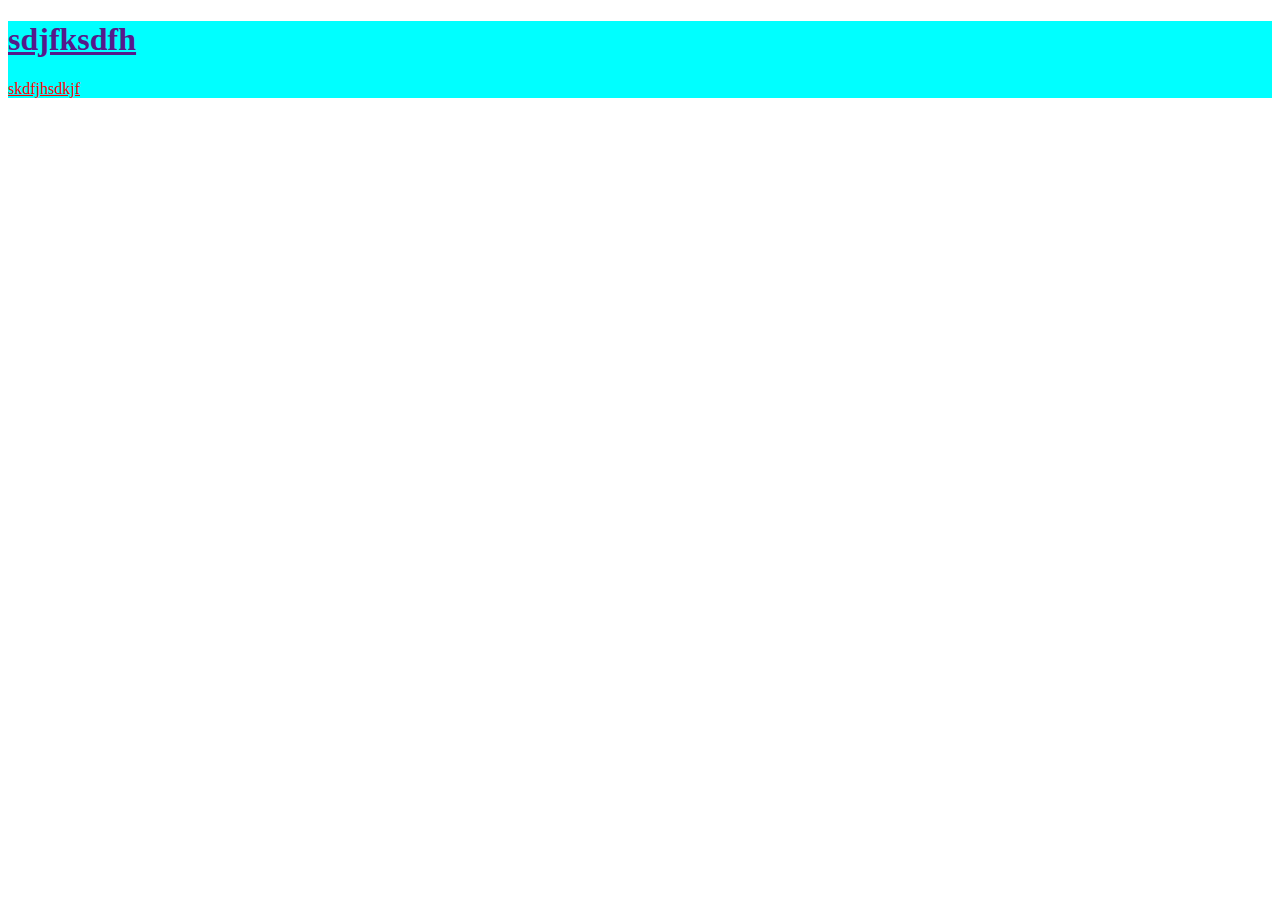
<file: Latihan/1/index.html>
<!DOCTYPE html>
<html lang="en">
<head>
    <meta charset="UTF-8">
    <meta http-equiv="X-UA-Compatible" content="IE=edge">
    <meta name="viewport" content="width=device-width, initial-scale=1.0">
    <title>Pertemuan Pertama</title>
    <style>
        .tes{
            background-color: aqua;
        }
        #id{
            color: red;
        }
        #h1{
            color: white;
        }
    </style>
</head>
<body>
    <div class="tes">
        <h1 id="h1"><a href="">sdjfksdfh</a></h1>
        <a id="id" href="">skdfjhsdkjf</a>
    </div>
</body>
</html>
</file>
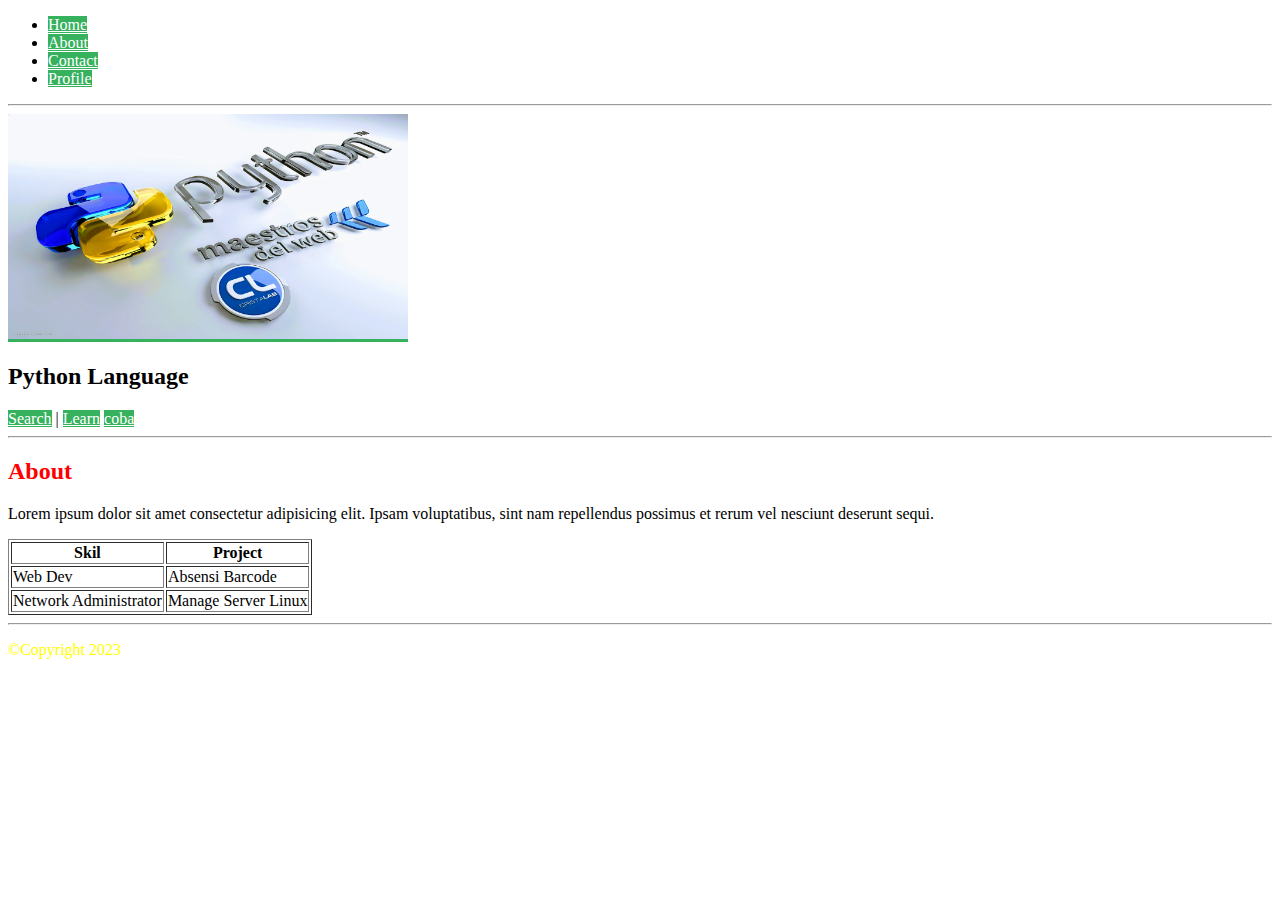
<file: Latihan/2/index.html>
<!DOCTYPE html>
<html>
<head>
    <title>Pertemuan ke-2</title>
    <link rel="stylesheet" href="style.css">
</head>
<body>
    <nav>
        <ul>
            <li><a href="#home">Home</a></li>
            <li><a href="#about">About</a></li>
            <li><a href="#contact">Contact</a></li>
            <li><a href="#profile">Profile</a></li>
        </ul>
    </nav>
    <hr>

    <section class="profile">
        <a href="https://www.facebook.com/profile.php?id=100073056647203">
            <img src="../../Assets/img/Python.jpg" alt="Python Image" width="400">
        </a>
        <h2>Python Language</h2>
    
        <div class="sosmed">
            <a href="https://github.com/sofiyan17" target="_self">Search</a> |
            <a href="http://google.com" target="_blank">Learn</a>
            <a href="../1/index.html" target="_blank">coba</a>
        </div>
    </section>
    <hr>

    <section class="about">
        <h2>About</h2>
        <p>Lorem ipsum dolor sit amet consectetur adipisicing elit. Ipsam voluptatibus, sint nam repellendus possimus et rerum vel nesciunt deserunt sequi.</p>
        <table border="1">
            <tr>
                <th>Skil</th>
                <th>Project</th>
            </tr>
            <tr>
                <td>Web Dev</td>
                <td>Absensi Barcode</td>
            </tr>
            <tr>
                <td>Network Administrator</td>
                <td>Manage Server Linux</td>
            </tr>
        </table>
    </section>
    <hr>

    <footer>
        <p>&copy;Copyright 2023</p>
    </footer>
</body>
</html>
</file>
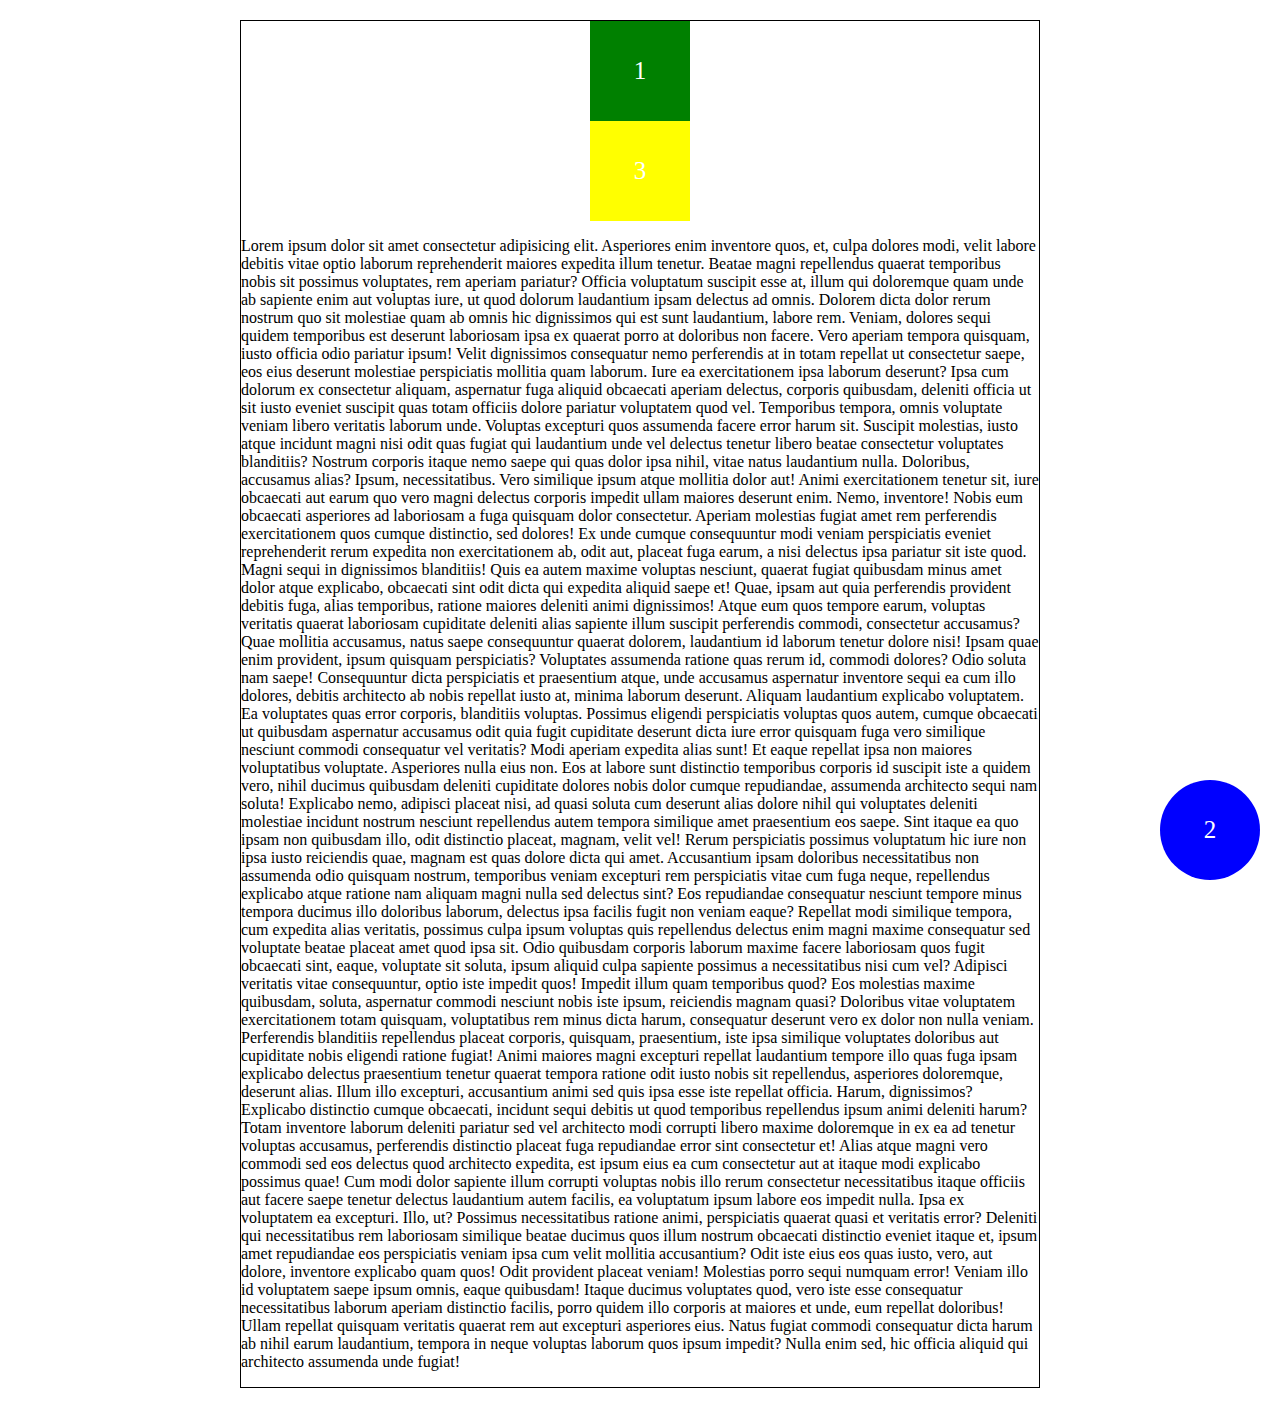
<file: Latihan/3/index.html>
<!DOCTYPE html>
<html>
<head>
    <title>Pertemuan-3</title>
    <style>
        *{
            box-sizing: border-box;
        }

        div.container{
            border: 1px solid rgb(0, 0, 0);
            width: 800px;
            margin: 20px auto;
            position: relative;
        }

        .clear{
            clear: both;
        }

        .box{
            height: 100px;
            width: 100px;
            color: white;
            font-size: 25px;
            text-align: center;
            line-height: 100px;
            margin: 0 auto;
        }

        .box:nth-child(1){
            background-color: green;
        }
        .box:nth-child(2){
            background-color: blue;
            position: fixed;
            border-radius: 50%;
            bottom: 20px;
            right: 20px;
        }
        .box:nth-child(3){
            background-color: yellow;
        }
    </style>
</head>
<body>

    <div class="container">
        <div class="box">1</div>
        <div class="box">2</div>
        <div class="box">3</div>
        <div class="clear"></div>
        <p>Lorem ipsum dolor sit amet consectetur adipisicing elit. Asperiores enim inventore quos, et, culpa dolores modi, velit labore debitis vitae optio laborum reprehenderit maiores expedita illum tenetur. Beatae magni repellendus quaerat temporibus nobis sit possimus voluptates, rem aperiam pariatur? Officia voluptatum suscipit esse at, illum qui doloremque quam unde ab sapiente enim aut voluptas iure, ut quod dolorum laudantium ipsam delectus ad omnis. Dolorem dicta dolor rerum nostrum quo sit molestiae quam ab omnis hic dignissimos qui est sunt laudantium, labore rem. Veniam, dolores sequi quidem temporibus est deserunt laboriosam ipsa ex quaerat porro at doloribus non facere. Vero aperiam tempora quisquam, iusto officia odio pariatur ipsum! Velit dignissimos consequatur nemo perferendis at in totam repellat ut consectetur saepe, eos eius deserunt molestiae perspiciatis mollitia quam laborum. Iure ea exercitationem ipsa laborum deserunt? Ipsa cum dolorum ex consectetur aliquam, aspernatur fuga aliquid obcaecati aperiam delectus, corporis quibusdam, deleniti officia ut sit iusto eveniet suscipit quas totam officiis dolore pariatur voluptatem quod vel. Temporibus tempora, omnis voluptate veniam libero veritatis laborum unde. Voluptas excepturi quos assumenda facere error harum sit. Suscipit molestias, iusto atque incidunt magni nisi odit quas fugiat qui laudantium unde vel delectus tenetur libero beatae consectetur voluptates blanditiis? Nostrum corporis itaque nemo saepe qui quas dolor ipsa nihil, vitae natus laudantium nulla. Doloribus, accusamus alias? Ipsum, necessitatibus. Vero similique ipsum atque mollitia dolor aut! Animi exercitationem tenetur sit, iure obcaecati aut earum quo vero magni delectus corporis impedit ullam maiores deserunt enim. Nemo, inventore! Nobis eum obcaecati asperiores ad laboriosam a fuga quisquam dolor consectetur. Aperiam molestias fugiat amet rem perferendis exercitationem quos cumque distinctio, sed dolores! Ex unde cumque consequuntur modi veniam perspiciatis eveniet reprehenderit rerum expedita non exercitationem ab, odit aut, placeat fuga earum, a nisi delectus ipsa pariatur sit iste quod. Magni sequi in dignissimos blanditiis! Quis ea autem maxime voluptas nesciunt, quaerat fugiat quibusdam minus amet dolor atque explicabo, obcaecati sint odit dicta qui expedita aliquid saepe et! Quae, ipsam aut quia perferendis provident debitis fuga, alias temporibus, ratione maiores deleniti animi dignissimos! Atque eum quos tempore earum, voluptas veritatis quaerat laboriosam cupiditate deleniti alias sapiente illum suscipit perferendis commodi, consectetur accusamus? Quae mollitia accusamus, natus saepe consequuntur quaerat dolorem, laudantium id laborum tenetur dolore nisi! Ipsam quae enim provident, ipsum quisquam perspiciatis? Voluptates assumenda ratione quas rerum id, commodi dolores? Odio soluta nam saepe! Consequuntur dicta perspiciatis et praesentium atque, unde accusamus aspernatur inventore sequi ea cum illo dolores, debitis architecto ab nobis repellat iusto at, minima laborum deserunt. Aliquam laudantium explicabo voluptatem. Ea voluptates quas error corporis, blanditiis voluptas. Possimus eligendi perspiciatis voluptas quos autem, cumque obcaecati ut quibusdam aspernatur accusamus odit quia fugit cupiditate deserunt dicta iure error quisquam fuga vero similique nesciunt commodi consequatur vel veritatis? Modi aperiam expedita alias sunt! Et eaque repellat ipsa non maiores voluptatibus voluptate. Asperiores nulla eius non. Eos at labore sunt distinctio temporibus corporis id suscipit iste a quidem vero, nihil ducimus quibusdam deleniti cupiditate dolores nobis dolor cumque repudiandae, assumenda architecto sequi nam soluta! Explicabo nemo, adipisci placeat nisi, ad quasi soluta cum deserunt alias dolore nihil qui voluptates deleniti molestiae incidunt nostrum nesciunt repellendus autem tempora similique amet praesentium eos saepe. Sint itaque ea quo ipsam non quibusdam illo, odit distinctio placeat, magnam, velit vel! Rerum perspiciatis possimus voluptatum hic iure non ipsa iusto reiciendis quae, magnam est quas dolore dicta qui amet. Accusantium ipsam doloribus necessitatibus non assumenda odio quisquam nostrum, temporibus veniam excepturi rem perspiciatis vitae cum fuga neque, repellendus explicabo atque ratione nam aliquam magni nulla sed delectus sint? Eos repudiandae consequatur nesciunt tempore minus tempora ducimus illo doloribus laborum, delectus ipsa facilis fugit non veniam eaque? Repellat modi similique tempora, cum expedita alias veritatis, possimus culpa ipsum voluptas quis repellendus delectus enim magni maxime consequatur sed voluptate beatae placeat amet quod ipsa sit. Odio quibusdam corporis laborum maxime facere laboriosam quos fugit obcaecati sint, eaque, voluptate sit soluta, ipsum aliquid culpa sapiente possimus a necessitatibus nisi cum vel? Adipisci veritatis vitae consequuntur, optio iste impedit quos! Impedit illum quam temporibus quod? Eos molestias maxime quibusdam, soluta, aspernatur commodi nesciunt nobis iste ipsum, reiciendis magnam quasi? Doloribus vitae voluptatem exercitationem totam quisquam, voluptatibus rem minus dicta harum, consequatur deserunt vero ex dolor non nulla veniam. Perferendis blanditiis repellendus placeat corporis, quisquam, praesentium, iste ipsa similique voluptates doloribus aut cupiditate nobis eligendi ratione fugiat! Animi maiores magni excepturi repellat laudantium tempore illo quas fuga ipsam explicabo delectus praesentium tenetur quaerat tempora ratione odit iusto nobis sit repellendus, asperiores doloremque, deserunt alias. Illum illo excepturi, accusantium animi sed quis ipsa esse iste repellat officia. Harum, dignissimos? Explicabo distinctio cumque obcaecati, incidunt sequi debitis ut quod temporibus repellendus ipsum animi deleniti harum? Totam inventore laborum deleniti pariatur sed vel architecto modi corrupti libero maxime doloremque in ex ea ad tenetur voluptas accusamus, perferendis distinctio placeat fuga repudiandae error sint consectetur et! Alias atque magni vero commodi sed eos delectus quod architecto expedita, est ipsum eius ea cum consectetur aut at itaque modi explicabo possimus quae! Cum modi dolor sapiente illum corrupti voluptas nobis illo rerum consectetur necessitatibus itaque officiis aut facere saepe tenetur delectus laudantium autem facilis, ea voluptatum ipsum labore eos impedit nulla. Ipsa ex voluptatem ea excepturi. Illo, ut? Possimus necessitatibus ratione animi, perspiciatis quaerat quasi et veritatis error? Deleniti qui necessitatibus rem laboriosam similique beatae ducimus quos illum nostrum obcaecati distinctio eveniet itaque et, ipsum amet repudiandae eos perspiciatis veniam ipsa cum velit mollitia accusantium? Odit iste eius eos quas iusto, vero, aut dolore, inventore explicabo quam quos! Odit provident placeat veniam! Molestias porro sequi numquam error! Veniam illo id voluptatem saepe ipsum omnis, eaque quibusdam! Itaque ducimus voluptates quod, vero iste esse consequatur necessitatibus laborum aperiam distinctio facilis, porro quidem illo corporis at maiores et unde, eum repellat doloribus! Ullam repellat quisquam veritatis quaerat rem aut excepturi asperiores eius. Natus fugiat commodi consequatur dicta harum ab nihil earum laudantium, tempora in neque voluptas laborum quos ipsum impedit? Nulla enim sed, hic officia aliquid qui architecto assumenda unde fugiat!</p>
    </div>
</body>
</html>
</file>
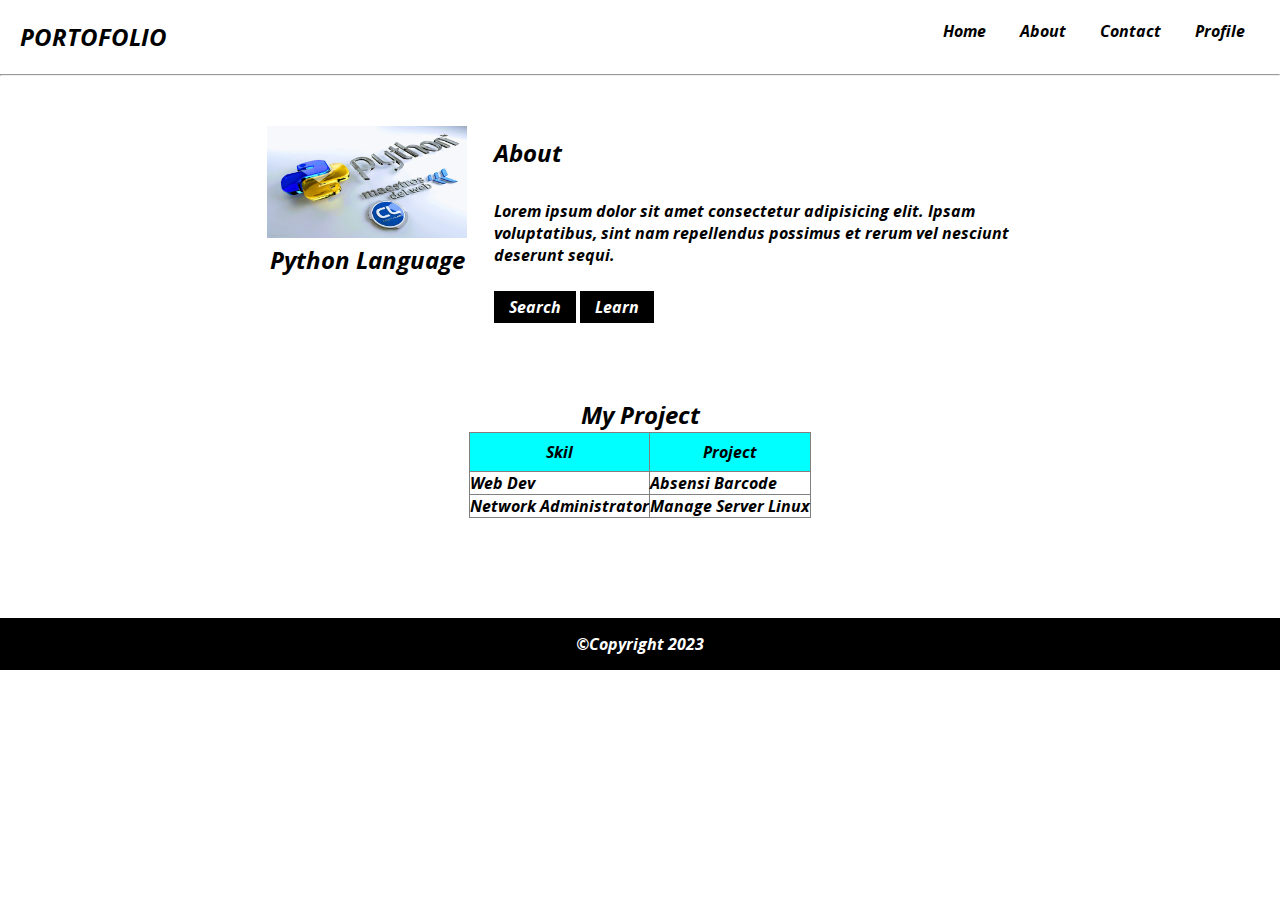
<file: Latihan/4/index.html>
<!DOCTYPE html>
<html>
<head>
    <title>Pertemuan ke-2</title>
    <link rel="stylesheet" href="style.css">
</head>
<body>
    <nav>
        <h2>PORTOFOLIO</h2>
        <ul>
            <li><a href="#home">Home</a></li>
            <li><a href="#about">About</a></li>
            <li><a href="#contact">Contact</a></li>
            <li><a href="#profile">Profile</a></li>
        </ul>
        <div class="clear"></div>
    </nav>
    <hr>

    <main>
        <div>
            <section>
                <a href="https://www.facebook.com/profile.php?id=100073056647203">
                    <img src="../../Assets/img/Python.jpg" alt="Python Image" style="width: 200px;">
                </a>
                <h2>Python Language</h2>
            </section>
            
            <section>
                <h2>About</h2>
                <p>Lorem ipsum dolor sit amet consectetur adipisicing elit. Ipsam voluptatibus, sint nam repellendus possimus et rerum vel nesciunt deserunt sequi.</p>
            
                <div class="sosmed">
                    <a href="https://github.com/sofiyan17" target="_self">Search</a>
                    <a href="http://google.com" target="_blank">Learn</a>
                </div>
            </section>
            <div class="clear"></div>
        </div>
    </main>
    
    <section>
        <h2 style="text-align: center;">My Project</h2>
        <table border="1">
            <tr>
                <th>Skil</th>
                <th>Project</th>
            </tr>
            <tr>
                <td>Web Dev</td>
                <td>Absensi Barcode</td>
            </tr>
            <tr>
                <td>Network Administrator</td>
                <td>Manage Server Linux</td>
            </tr>
        </table>
    </section>

    <footer>
        <p>&copy;Copyright 2023</p>
    </footer>
</body>
</html>
</file>
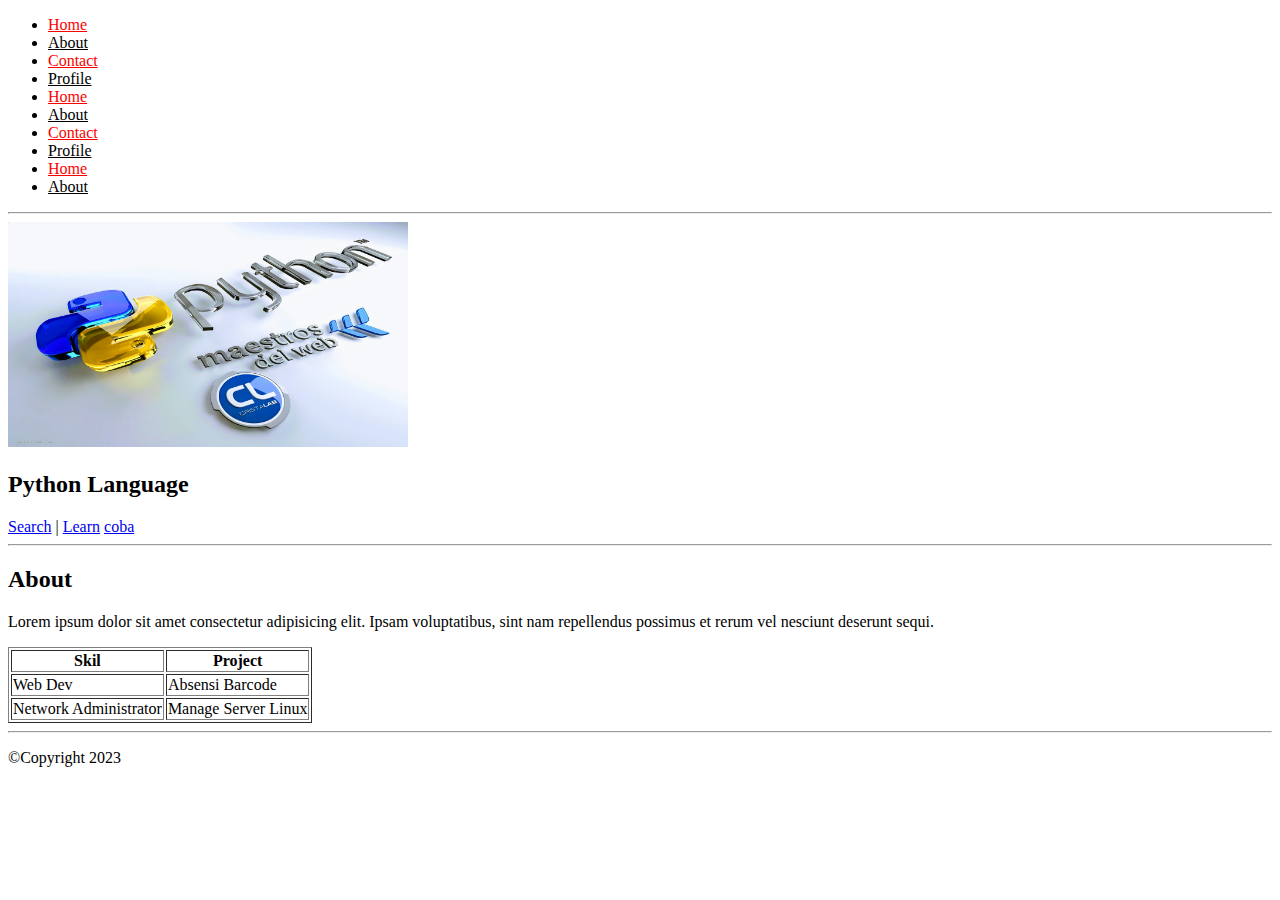
<file: Tugas/1/index.html>
<!DOCTYPE html>
<html>
<head>
    <title>Pertemuan ke-2</title>
    <link rel="stylesheet" href="style.css">
</head>
<body>
    <nav>
        <ul>
            <li><a href="#home">Home</a></li>
            <li><a href="#about">About</a></li>
            <li><a href="#contact">Contact</a></li>
            <li><a href="#profile">Profile</a></li>
            <li><a href="#home">Home</a></li>
            <li><a href="#about">About</a></li>
            <li><a href="#contact">Contact</a></li>
            <li><a href="#profile">Profile</a></li>
            <li><a href="#home">Home</a></li>
            <li><a href="#about">About</a></li>
        </ul>
    </nav>
    <hr>

    <section class="profile">
        <a href="https://www.facebook.com/profile.php?id=100073056647203">
            <img src="../../Assets/img/Python.jpg" alt="Python Image" width="400">
        </a>
        <h2>Python Language</h2>
    
        <div class="sosmed">
            <a href="https://github.com/sofiyan17" target="_self">Search</a> |
            <a href="http://google.com" target="_blank">Learn</a>
            <a href="../1/index.html" target="_blank">coba</a>
        </div>
    </section>
    <hr>

    <section class="about">
        <h2>About</h2>
        <p>Lorem ipsum dolor sit amet consectetur adipisicing elit. Ipsam voluptatibus, sint nam repellendus possimus et rerum vel nesciunt deserunt sequi.</p>
        <table border="1">
            <tr>
                <th>Skil</th>
                <th>Project</th>
            </tr>
            <tr>
                <td>Web Dev</td>
                <td>Absensi Barcode</td>
            </tr>
            <tr>
                <td>Network Administrator</td>
                <td>Manage Server Linux</td>
            </tr>
        </table>
    </section>
    <hr>

    <footer>
        <p>&copy;Copyright 2023</p>
    </footer>
</body>
</html>
</file>
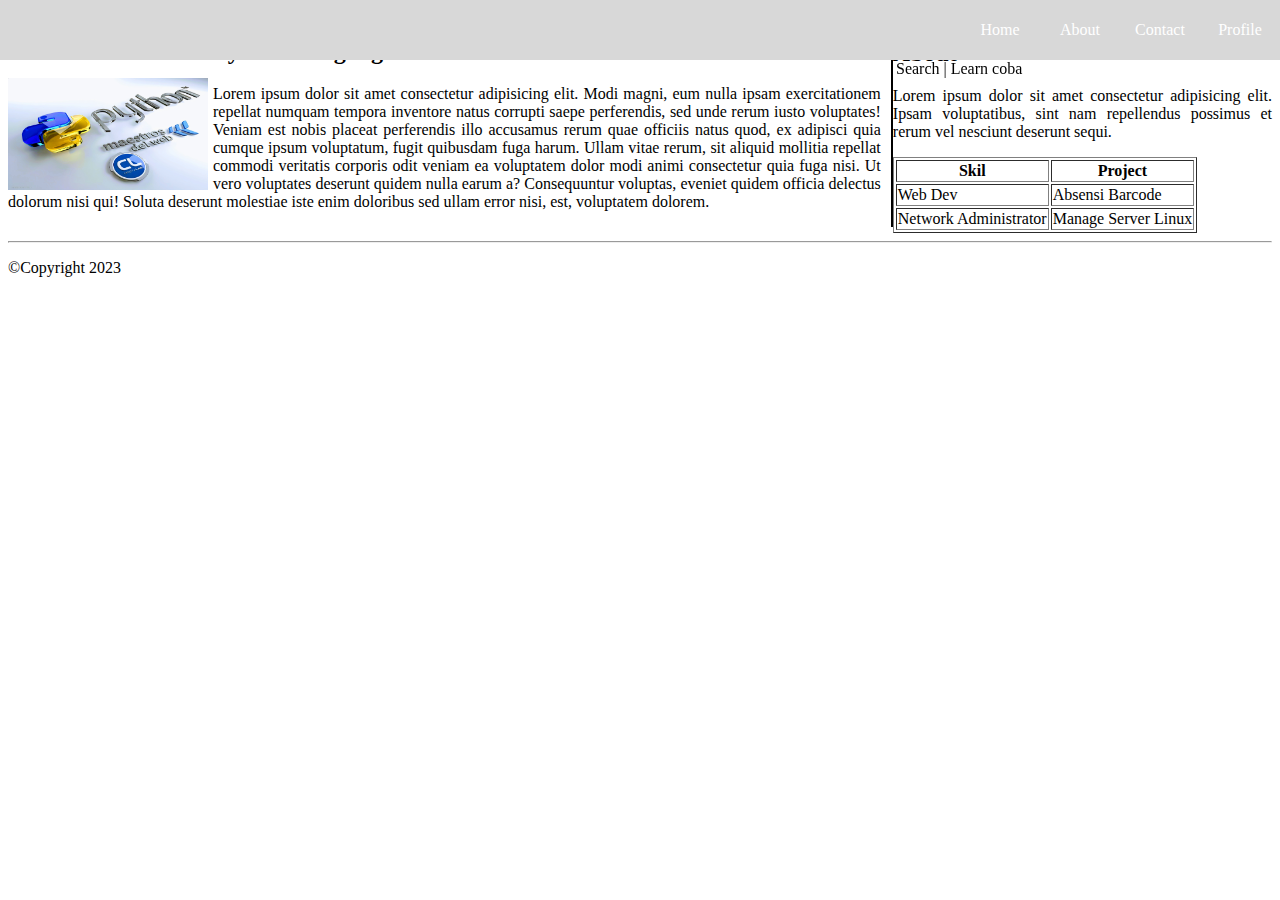
<file: Tugas/2/index.html>
<!DOCTYPE html>
<html>
<head>
    <title>Pertemuan ke-2</title>
    <link rel="stylesheet" href="style.css">
</head>
<body>
    <nav>
        <ul>
            <li type="none"><a href="#home">Home</a></li>
            <li type="none"><a href="#about">About</a></li>
            <li type="none"><a href="#contact">Contact</a></li>
            <li type="none"><a href="#profile">Profile</a></li>
        </ul>
    </nav>
    <hr>

    <section class="profile">
        <div class="gambar">
            <a href="https://www.facebook.com/profile.php?id=100073056647203">
                <img src="../../Assets/img/Python.jpg" alt="Python Image">
            </a>
            <h2>Python Language</h2>
            <p>Lorem ipsum dolor sit amet consectetur adipisicing elit. Modi magni, eum nulla ipsam exercitationem repellat numquam tempora inventore natus corrupti saepe perferendis, sed unde rerum iusto voluptates! Veniam est nobis placeat perferendis illo accusamus rerum quae officiis natus quod, ex adipisci quia cumque ipsum voluptatum, fugit quibusdam fuga harum. Ullam vitae rerum, sit aliquid mollitia repellat commodi veritatis corporis odit veniam ea voluptatem dolor modi animi consectetur quia fuga nisi. Ut vero voluptates deserunt quidem nulla earum a? Consequuntur voluptas, eveniet quidem officia delectus dolorum nisi qui! Soluta deserunt molestiae iste enim doloribus sed ullam error nisi, est, voluptatem dolorem.</p>
        </div>
    
        <div class="sosmed">
            <a href="https://github.com/sofiyan17" target="_self">Search</a> |
            <a href="http://google.com" target="_blank">Learn</a>
            <a href="../1/index.html" target="_blank">coba</a>
        </div>
    </section>
    <hr>

    <section class="about">
        <h2>About</h2>
        <p>Lorem ipsum dolor sit amet consectetur adipisicing elit. Ipsam voluptatibus, sint nam repellendus possimus et rerum vel nesciunt deserunt sequi.</p>
        <table border="1">
            <tr>
                <th>Skil</th>
                <th>Project</th>
            </tr>
            <tr>
                <td>Web Dev</td>
                <td>Absensi Barcode</td>
            </tr>
            <tr>
                <td>Network Administrator</td>
                <td>Manage Server Linux</td>
            </tr>
        </table>
    </section>
    <hr>

    <footer>
        <p>&copy;Copyright 2023</p>
    </footer>
</body>
</html>
</file>
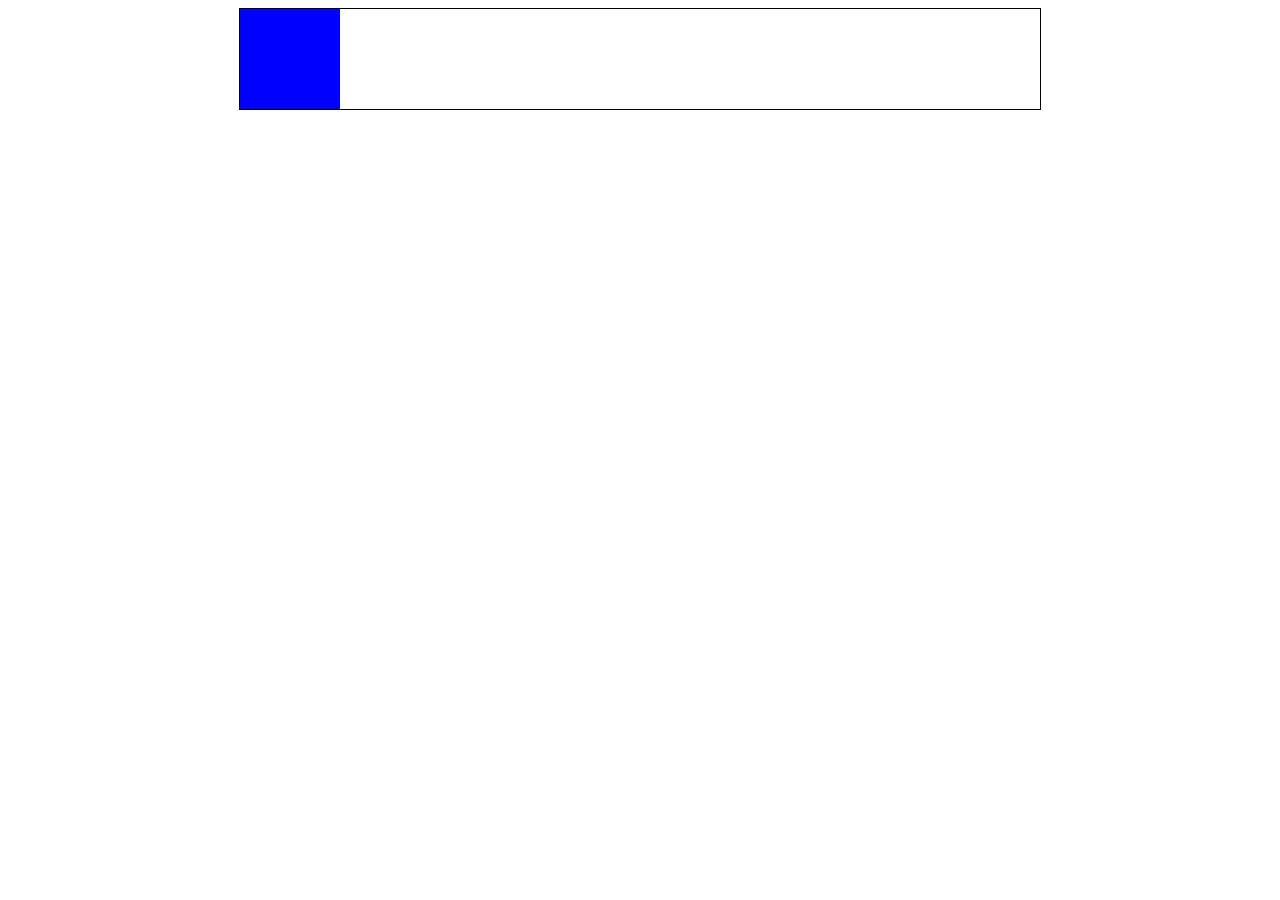
<file: Latihan/4/index 2.html>
<!DOCTYPE html>
<html lang="en">
<head>
    <meta charset="UTF-8">
    <meta name="viewport" content="width=device-width, initial-scale=1.0">
    <title>Document</title>
    <style>
        .kotak{
            width: 100px;
            height: 100px;
            background-color: blue;
            transition: 1s;
        }
        .container{
            width: 800px;
            border: 1px solid;
            margin: 0px auto;
        }

        div.container:hover .kotak{
            transform: rotate(90deg);
            margin-left: 700px;
        }
    </style>
</head>
<body>
    <div class="container">
        <div class="kotak"></div>
    </div>
</body>
</html>
</file>
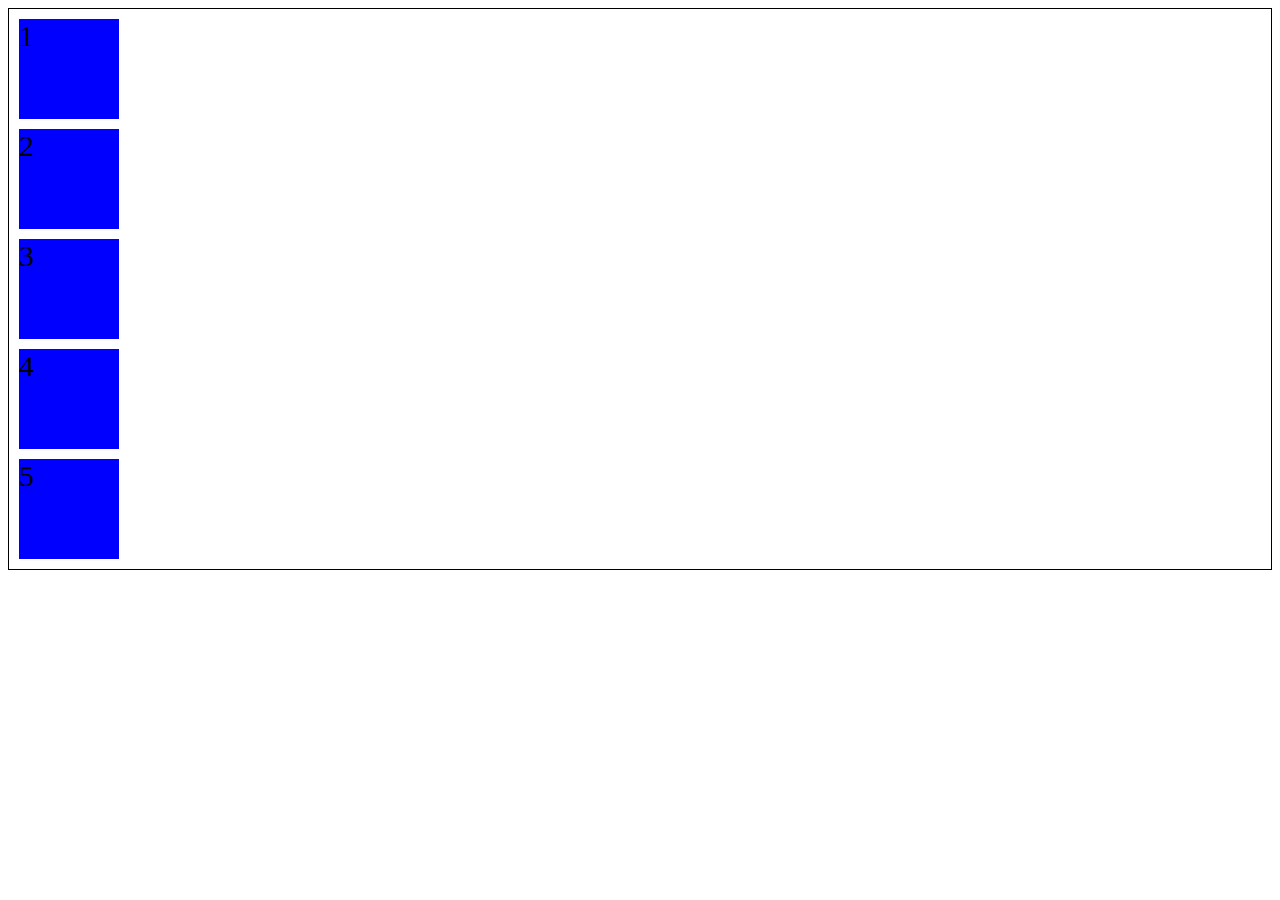
<file: Latihan/5/index2.html>
<!DOCTYPE html>
<html lang="en">
<head>
    <meta charset="UTF-8">
    <meta name="viewport" content="width=device-width, initial-scale=1.0">
    <title>Flexbox</title>
    <style>
        .container{
            border: 1px solid;
        }
        .box{
            width: 100px;
            height: 100px;
            margin: 10px;
            background-color: blue;
            font-size: 30px;
        }
    </style>
</head>
<body>
    <div class="container">
        <div class="box">1</div>
        <div class="box">2</div>
        <div class="box">3</div>
        <div class="box">4</div>
        <div class="box">5</div>
    </div>
</body>
</html>
</file>
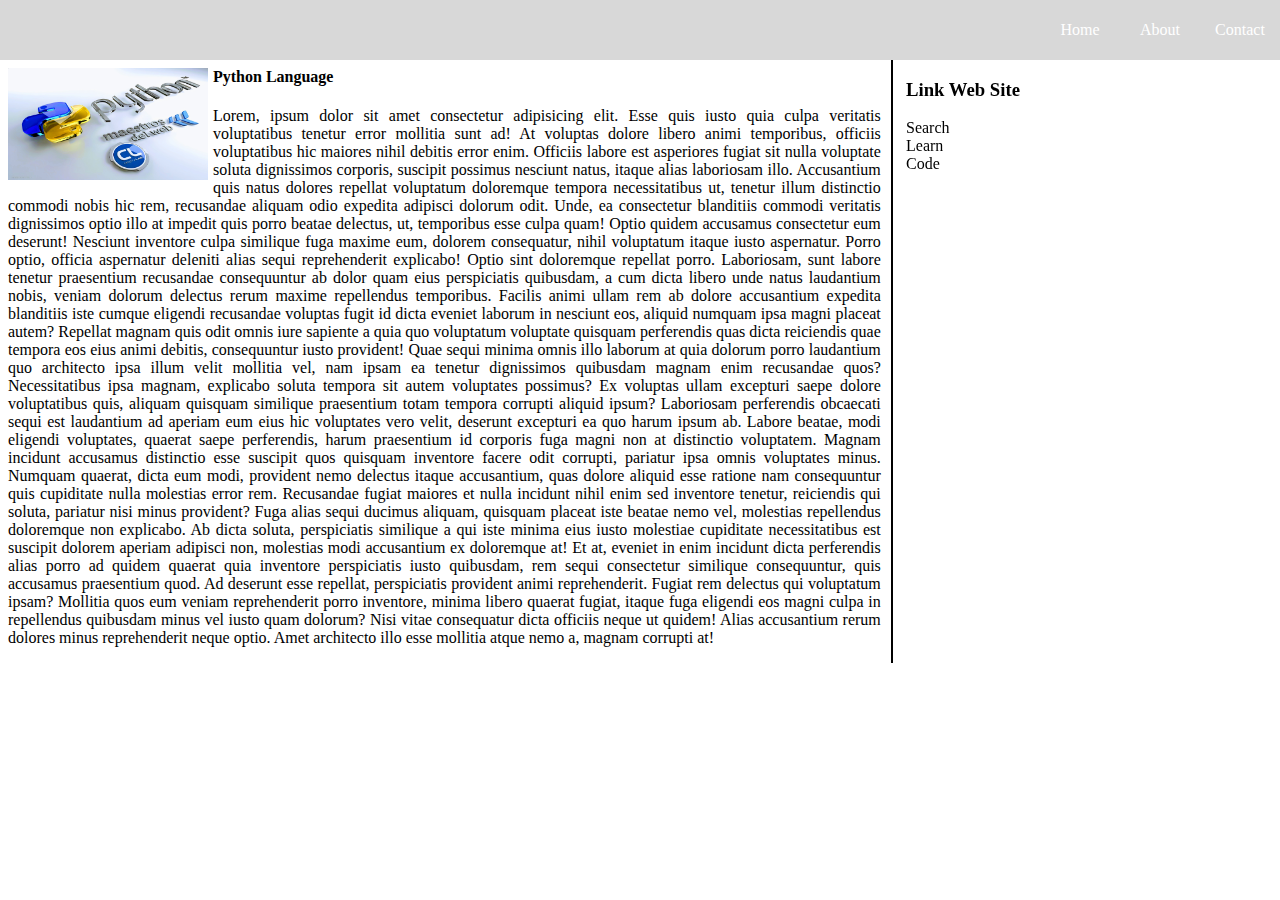
<file: Tugas/2/tes.html>
<!DOCTYPE html>
<html lang="en">
<head>
    <meta charset="UTF-8">
    <meta name="viewport" content="width=device-width, initial-scale=1.0">
    <title>Tugas 2</title>
    <link rel="stylesheet" href="style.css">
</head>
<body>
    <nav>
        <ul type="none">
            <li><a href="#">Home</a></li>
            <li><a href="#">About</a></li>
            <li><a href="#">Contact</a></li>
        </ul>
    </nav>
    <section class="profile">
        <div class="gambar">
            <img src="../../Assets/img/Python.jpg" alt="">
            <h4>Python Language</h4>
            <p>Lorem, ipsum dolor sit amet consectetur adipisicing elit. Esse quis iusto quia culpa veritatis voluptatibus tenetur error mollitia sunt ad! At voluptas dolore libero animi temporibus, officiis voluptatibus hic maiores nihil debitis error enim. Officiis labore est asperiores fugiat sit nulla voluptate soluta dignissimos corporis, suscipit possimus nesciunt natus, itaque alias laboriosam illo. Accusantium quis natus dolores repellat voluptatum doloremque tempora necessitatibus ut, tenetur illum distinctio commodi nobis hic rem, recusandae aliquam odio expedita adipisci dolorum odit. Unde, ea consectetur blanditiis commodi veritatis dignissimos optio illo at impedit quis porro beatae delectus, ut, temporibus esse culpa quam! Optio quidem accusamus consectetur eum deserunt! Nesciunt inventore culpa similique fuga maxime eum, dolorem consequatur, nihil voluptatum itaque iusto aspernatur. Porro optio, officia aspernatur deleniti alias sequi reprehenderit explicabo! Optio sint doloremque repellat porro. Laboriosam, sunt labore tenetur praesentium recusandae consequuntur ab dolor quam eius perspiciatis quibusdam, a cum dicta libero unde natus laudantium nobis, veniam dolorum delectus rerum maxime repellendus temporibus. Facilis animi ullam rem ab dolore accusantium expedita blanditiis iste cumque eligendi recusandae voluptas fugit id dicta eveniet laborum in nesciunt eos, aliquid numquam ipsa magni placeat autem? Repellat magnam quis odit omnis iure sapiente a quia quo voluptatum voluptate quisquam perferendis quas dicta reiciendis quae tempora eos eius animi debitis, consequuntur iusto provident! Quae sequi minima omnis illo laborum at quia dolorum porro laudantium quo architecto ipsa illum velit mollitia vel, nam ipsam ea tenetur dignissimos quibusdam magnam enim recusandae quos? Necessitatibus ipsa magnam, explicabo soluta tempora sit autem voluptates possimus? Ex voluptas ullam excepturi saepe dolore voluptatibus quis, aliquam quisquam similique praesentium totam tempora corrupti aliquid ipsum? Laboriosam perferendis obcaecati sequi est laudantium ad aperiam eum eius hic voluptates vero velit, deserunt excepturi ea quo harum ipsum ab. Labore beatae, modi eligendi voluptates, quaerat saepe perferendis, harum praesentium id corporis fuga magni non at distinctio voluptatem. Magnam incidunt accusamus distinctio esse suscipit quos quisquam inventore facere odit corrupti, pariatur ipsa omnis voluptates minus. Numquam quaerat, dicta eum modi, provident nemo delectus itaque accusantium, quas dolore aliquid esse ratione nam consequuntur quis cupiditate nulla molestias error rem. Recusandae fugiat maiores et nulla incidunt nihil enim sed inventore tenetur, reiciendis qui soluta, pariatur nisi minus provident? Fuga alias sequi ducimus aliquam, quisquam placeat iste beatae nemo vel, molestias repellendus doloremque non explicabo. Ab dicta soluta, perspiciatis similique a qui iste minima eius iusto molestiae cupiditate necessitatibus est suscipit dolorem aperiam adipisci non, molestias modi accusantium ex doloremque at! Et at, eveniet in enim incidunt dicta perferendis alias porro ad quidem quaerat quia inventore perspiciatis iusto quibusdam, rem sequi consectetur similique consequuntur, quis accusamus praesentium quod. Ad deserunt esse repellat, perspiciatis provident animi reprehenderit. Fugiat rem delectus qui voluptatum ipsam? Mollitia quos eum veniam reprehenderit porro inventore, minima libero quaerat fugiat, itaque fuga eligendi eos magni culpa in repellendus quibusdam minus vel iusto quam dolorum? Nisi vitae consequatur dicta officiis neque ut quidem! Alias accusantium rerum dolores minus reprehenderit neque optio. Amet architecto illo esse mollitia atque nemo a, magnam corrupti at!</p>
        </div>
        
        <div class="sosmed">
            <ul type="none">
                <h3>Link Web Site</h3>
                <li><a href="#">Search</a></li>
                <li><a href="#">Learn</a></li>
                <li><a href="#">Code</a></li>
            </ul>
        </div>
    </section>

</body>
</html>
</file>
<file: Latihan/2/style.css>
section.about h2 {
    color: red;
}

footer p {
    color: yellow;
}
/*  */
a:hover{ 
    background-color: blue;
    color: white;
}

a:link{ /* ketika di tekan */
    background-color: rgb(54, 177, 93);
    color: white;
}

a:active{ /* ketika di tekan */
    background-color: rgb(6, 6, 31);
    color: white;
}

a:visited{ /* ketika sudah di kunjungi */
    color: rgb(3, 0, 0);
}
</file>
<file: Latihan/4/style.css>
*{
    margin: 0px;
    padding: 0px;
    box-sizing: border-box;
    font-family:'myfont';
    
}
@font-face{
    font-family: 'myfont';
    src: url(../../Assets/Font/OpenSans-BoldItalic-webfont.woff) format('woff');
}

.clear{
    clear: both;
}

nav{
    padding: 20px;
}

nav H2{
    float: left;
}

ul{
    float: right;
}

ul li{
    display: inline-block;
}

ul li a:hover{
    background-color: black;
    color: white;
}

main{
    width: 800px;
    margin: 0px auto;
    padding: 50px 10px;
    margin-bottom: 20px;
}

main section:first-child{
    width: 30%;
    float: left;
    text-align: center;
}

main section:nth-child(2){
    width: 70%;
    float: right;
    padding: 10px;
}

main section:nth-child(2) p,.sosmed{
    margin-top: 30px;
}

a{
    text-decoration: none;
    color: black;
    padding: 5px 15px;
}

.sosmed a{
    background-color: black;
    color: white;
}

section table{
    margin: 0px auto;
    margin-bottom: 100px;
    border-collapse: collapse;
}

footer{
    background-color: black;
    color: white;
    text-align: center;
    padding: 15px;
}

table tr th{
    background-color: aqua;
    padding: 8px;
}
</file>
<file: Tugas/1/style.css>
li:nth-child(even) a {
    color: rgb(0, 0, 0);
}

li:nth-child(odd) a {
    color: rgb(253, 1, 1);
}

li a:hover{
    background-color: black;
    color: white;
}

a:hover{
    background-color: black;
    color: white;
}

a[target="_blank"]:visited{
    color: rgb(247, 9, 9);
}
</file>
<file: Tugas/2/style.css>
*{
    box-sizing: border-box;
}

nav{
    display: block;
    width: 100%;
    height: 60px;
    background-color: rgb(216, 216, 216);
    position: fixed;
    top: 0px;
    left: 0px;
}

nav li a{
    color: white;
    text-decoration: none;
}

nav ul{
    position: absolute;
    top: -16px;
    right: 0px;
}

nav li{
    float: left;
    width: 80px;
    height: 60px;
    line-height: 60px;
    text-align: center;
}


nav li:hover{
    background-color: blue;
}

.gambar{
    width: 70%;
    float: left;
    border-right: 2px solid;
    padding-right: 10px;
}

.sosmed{
    position: fixed;
    width: 30%;
    /* background-color: blue; */
    top: 60px;
    right: 0px;
}

.sosmed li{
    position: relative;
    left: -30px;
    margin-right: 60px;
    text-decoration: none;
}

.sosmed a{
    color: black;
    text-decoration: none;
}
p{
    text-align: justify;
}

img{
    margin-top: 60px;
    margin-right: 5px;
    width: 200px;
    float: left;
}
h3{
    margin-left: -30px;
}
h4{
    margin-top: 60px;
}
</file>
